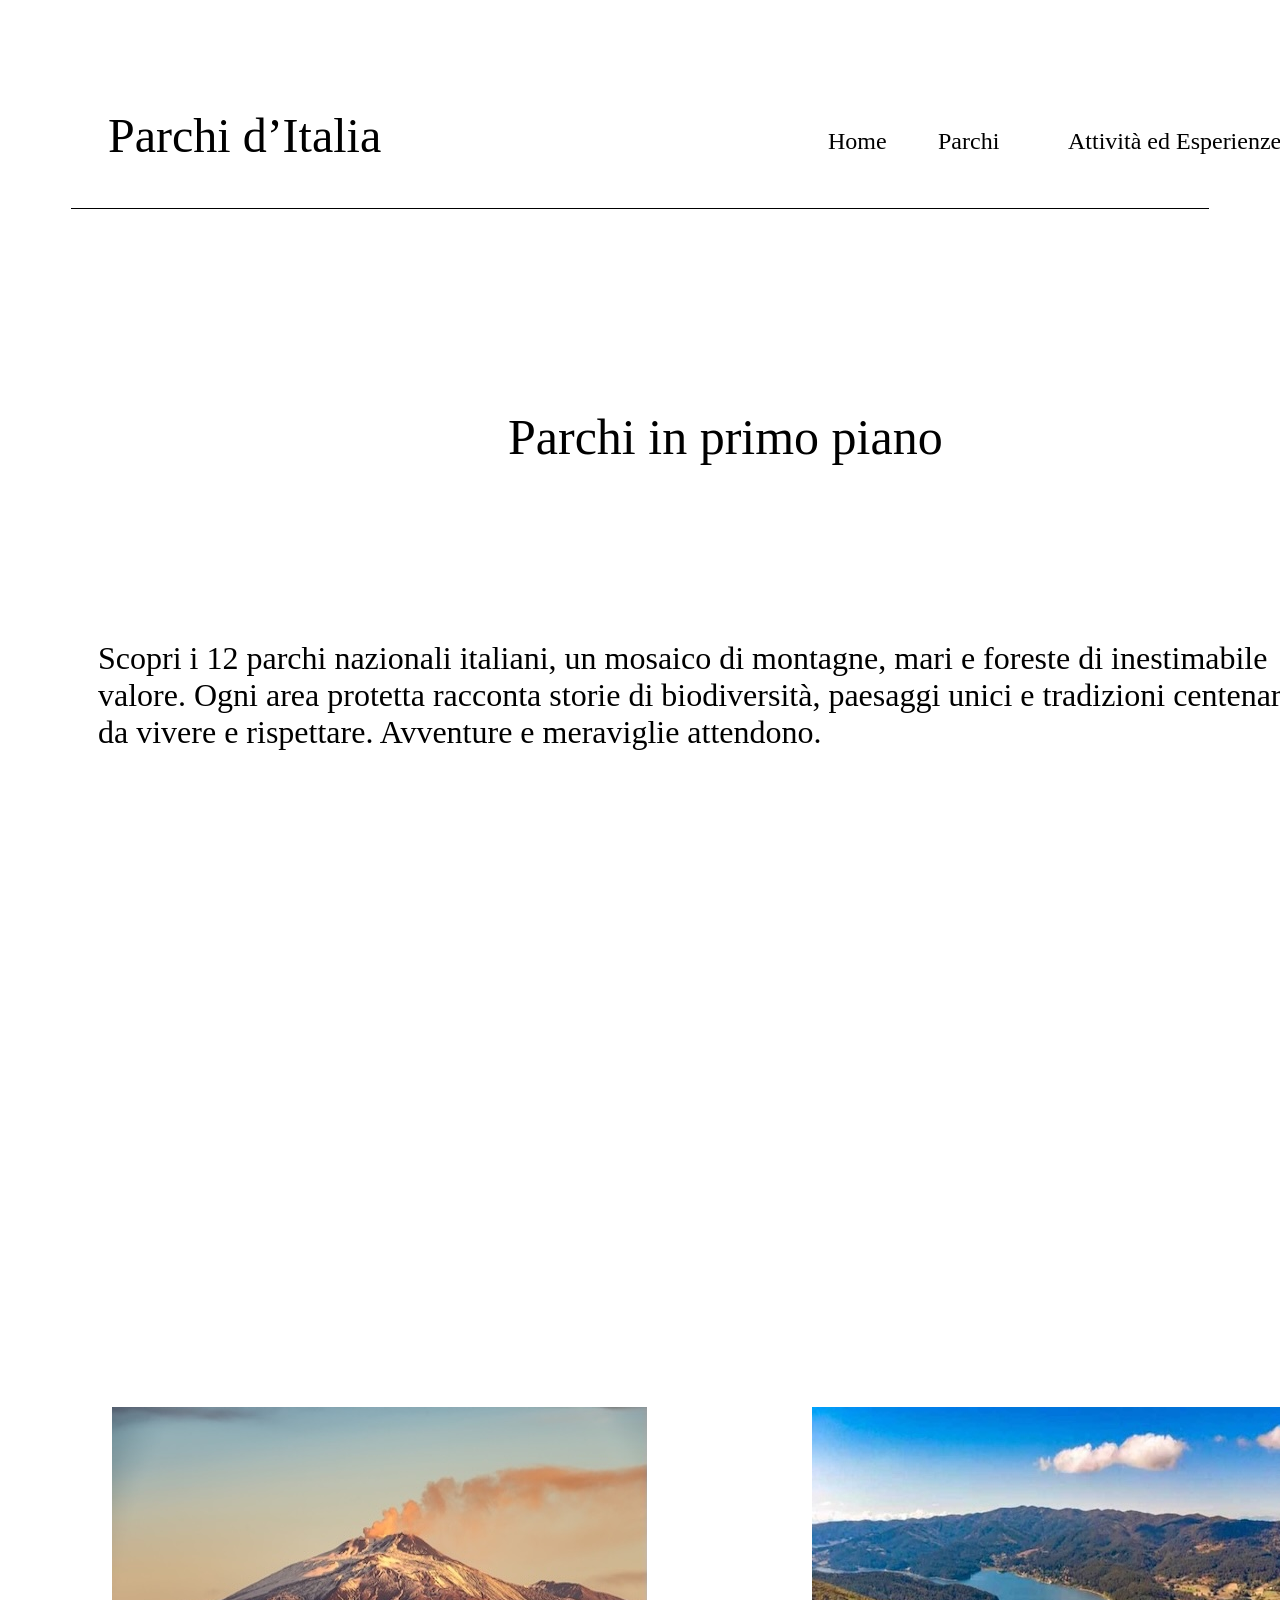
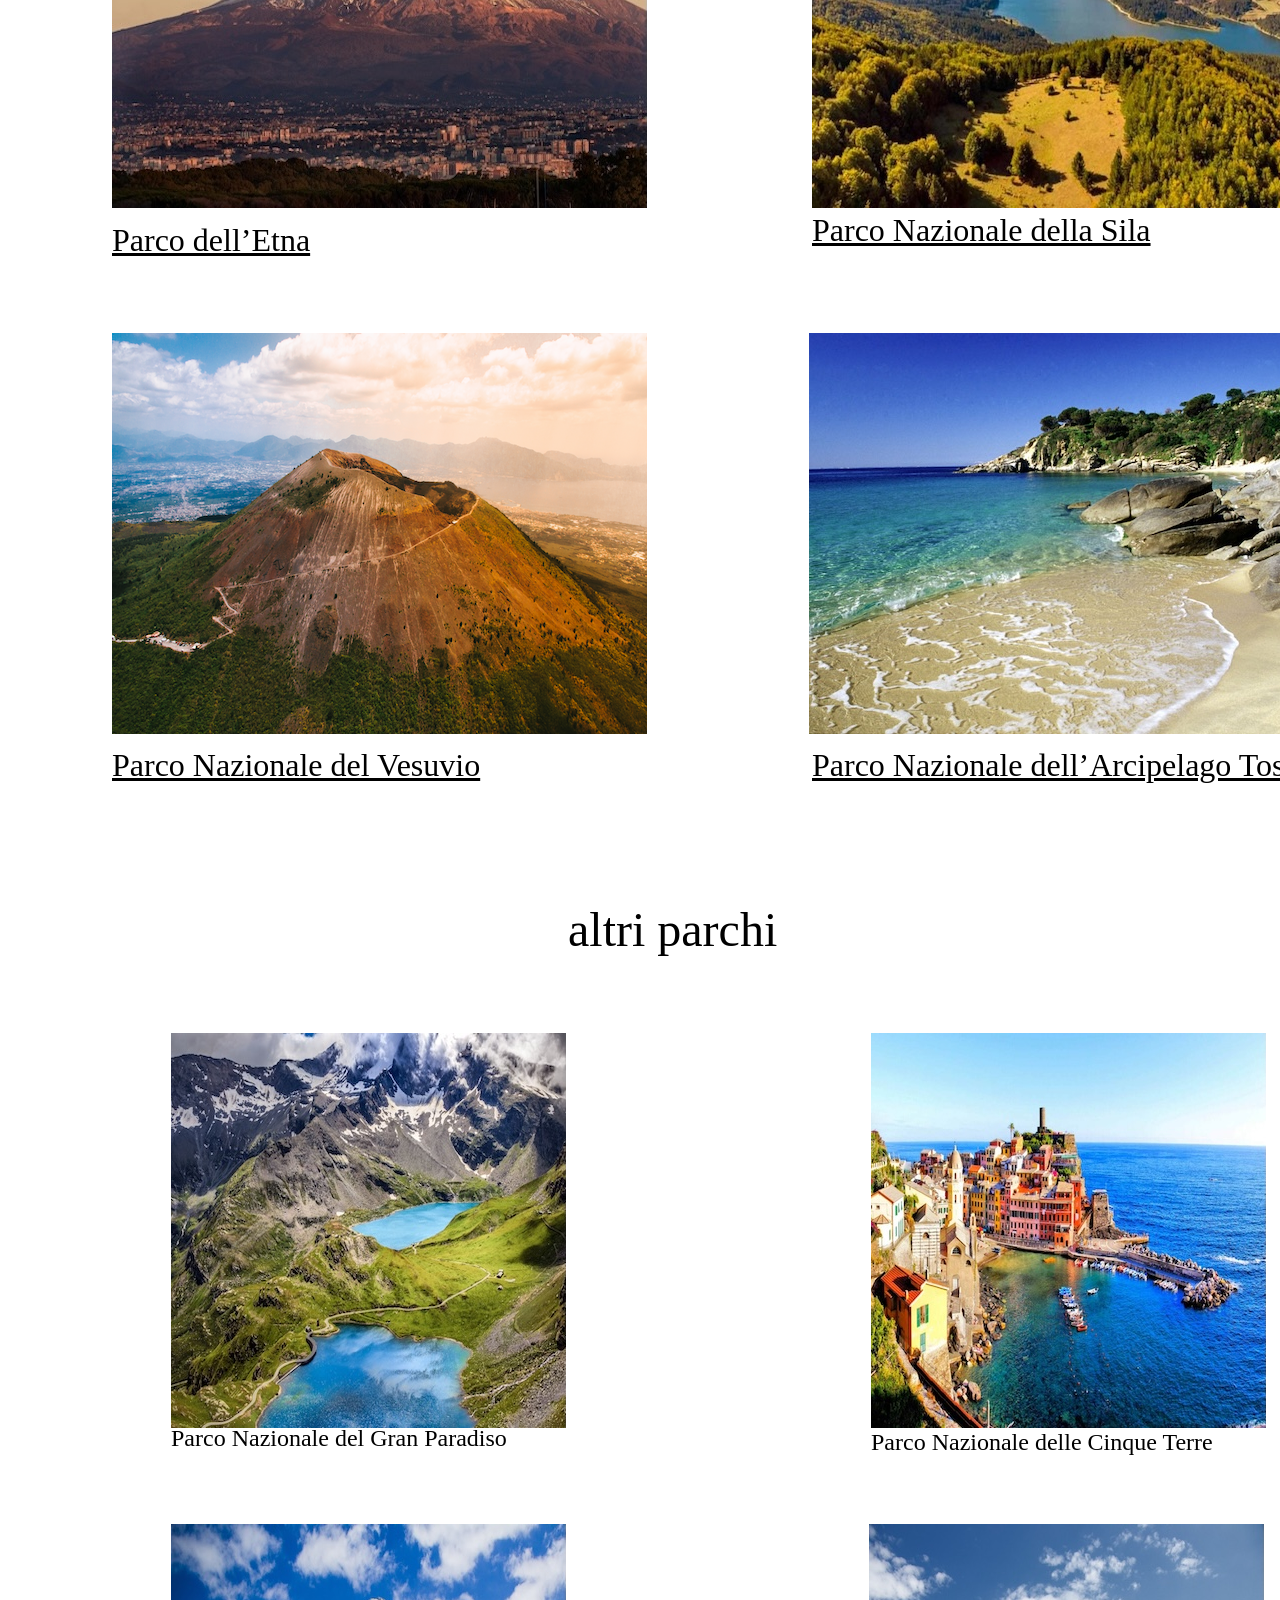
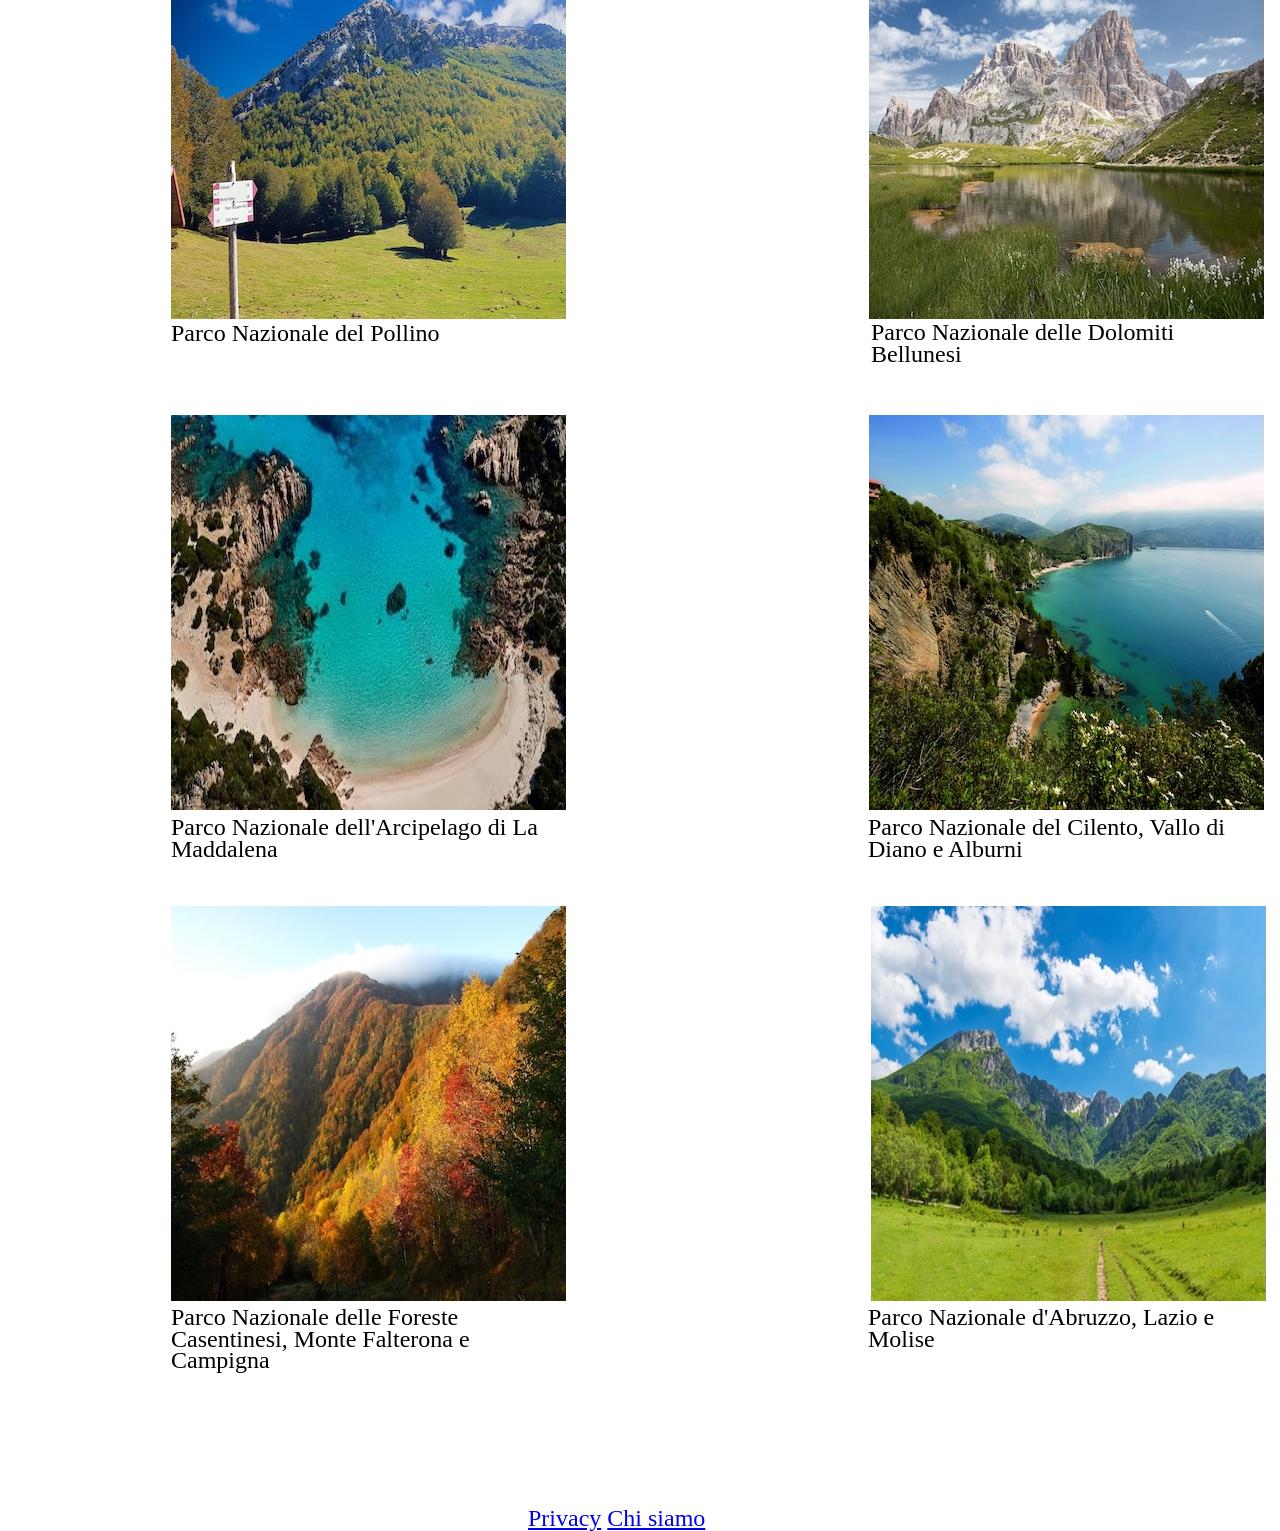
<file: parchi.html>
<!DOCTYPE html>
<html>
  <head>
    <meta charset="utf-8" />
    <link rel="stylesheet" href="parchi.css/style.css" />
    <link rel="stylesheet" href="style.css" />
   <link rel="preconnect" href="https://fonts.googleapis.com">
<link rel="preconnect" href="https://fonts.gstatic.com" crossorigin>
<link href="https://fonts.googleapis.com/css2?family=Aboreto&family=Montserrat:ital,wght@0,100..900;1,100..900&family=Passion+One:wght@400;700;900&display=swap" rel="stylesheet">
  </head>
  <body>
    <div class="desktop">
      <div class="div">
        <div class="text-wrapper">Parchi d’Italia</div>
        <a
        href="index.html"
        target="_blank"
        rel="noopener noreferrer"
        ><div class="home">Home</div></a
      >
      <a
      href="parchi.html"
      target="_blank"
      rel="noopener noreferrer"
      ><div class="parchi">Parchi</div></a
    >
    <a
    href="attività.html"
    target="_blank"
    rel="noopener noreferrer"
    ><div class="attivit">Attività ed Esperienze</div></a
  >
        <div class="text-wrapper-2">I parchi d’italia</div>
        <p class="p">
          Esplora i maestosi parchi nazionali italiani: luoghi incantati dove montagne, coste e antiche foreste
          raccontano la storia e la bellezza senza tempo del nostro Paese.
        </p>
        <hr class="divider">
        <div class="text-wrapper-21">Parchi in primo piano</div>
        <p class="text-wrapper-20">
          Scopri i 12 parchi nazionali italiani, un mosaico di montagne, mari e foreste di inestimabile valore. Ogni
          area protetta racconta storie di biodiversità, paesaggi unici e tradizioni centenarie da vivere e rispettare.
          Avventure e meraviglie attendono.
        </p>
        <img class="rectangle" src="etna2.jpeg" />
        <img class="rectangle-2" src="sila1 copia.jpeg" />
        <img class="rectangle-3" src="vesuvio2.png" />
        <img class="rectangle-4" src="arcipelago2.jpeg" />
        <a
          href="etna.html"
          target="_blank"
          rel="noopener noreferrer"
          ><div class="text-wrapper-5">Parco dell’Etna</div></a
        >
        <a
          href="sila.html"
          target="_blank"
          rel="noopener noreferrer"
          ><div class="text-wrapper-6">Parco Nazionale della Sila</div></a
        >
        <a
          href="vesuvio.html"
          target="_blank"
          rel="noopener noreferrer"
          ><div class="text-wrapper-7">Parco Nazionale del Vesuvio</div></a
        >
        <a
          href="arcipelago.html"
          target="_blank"
          rel="noopener noreferrer"
          ><div class="text-wrapper-8">Parco Nazionale dell’Arcipelago Toscano</div></a
        >
        <div class="park-grid">

      <article class="rectangle">
        <a href="etna.html" class="park-image-link" aria-label="Vai alla pagina del Parco dell'Etna">
          <img src="etna2.jpeg" alt="Parco dell'Etna">
        </a>
      </article>

      <article class="rectangle-2">
        <a href="sila.html" class="park-image-link" aria-label="Vai alla pagina del Parco Nazionale della Sila">
          <img src="sila1 copia.jpeg" alt="Parco Nazionale della Sila">
        </a>
      </article>

      <article class="rectangle-3">
        <a href="vesuvio.html" class="park-image-link" aria-label="Vai alla pagina del Parco Nazionale del Vesuvio">
          <img src="vesuvio2.png" alt="Parco Nazionale del Vesuvio">
        </a>
      </article>

      <article class="rectangle-4">
        <a href="arcipelago.html" class="park-image-link" aria-label="Vai alla pagina del Parco Nazionale dell'Arcipelago Toscano">
          <img src="arcipelago2.jpeg" alt="Parco Nazionale dell'Arcipelago Toscano">
        </a>
      </article>

    </div>
  </section>
        <div class="text-wrapper-17">altri parchi</div>
        <img class="rectangle-5" src="gran paradiso copia.jpg" />
        <img class="rectangle-6" src="cinque terre copia.jpg" />
        <img class="rectangle-7" src="pollino copia.jpg" />
        <img class="rectangle-8" src="dolomiti copia.jpg" />
        <img class="rectangle-9" src="la maddalena copia.jpeg" />
        <img class="rectangle-10" src="cilento... copia.jpg" />
        <img class="rectangle-11" src="foreste copia.jpeg" />
        <img class="rectangle-12" src="abruzzo copia.jpg" />
        <div class="text-wrapper-16">Parco Nazionale del Gran Paradiso</div>
        <div class="text-wrapper-11">Parco Nazionale del Pollino</div>
        <p class="parco-nazionale-dell">Parco Nazionale dell&#39;Arcipelago di La Maddalena</p>
        <p class="text-wrapper-12">Parco Nazionale delle Foreste Casentinesi, Monte Falterona e Campigna</p>
        <p class="parco-nazionale-d">Parco Nazionale d&#39;Abruzzo, Lazio e Molise</p>
        <p class="text-wrapper-13">Parco Nazionale del Cilento, Vallo di Diano e Alburni</p>
        <p class="text-wrapper-14">Parco Nazionale delle Dolomiti Bellunesi</p>
        <p class="text-wrapper-15">Parco Nazionale delle Cinque Terre</p>
       <div class="testo-copyright-link2">
           <a href="#">Privacy</a>
           <a href="#">Chi siamo</a>
      </div>
    </div>
  </body>
</html>
</file>
<file: parchi.css/style.css>
.desktop {
  background-color: #ffffff;
  display: flex;
  flex-direction: row;
  justify-content: center;
  width: 100%;
}

.desktop .div {
  background-color: #ffffff;
  width: 1440px;
  height: 4943px;
  position: relative;
}

.desktop .text-wrapper {
  position: absolute;
  top: 87px;
  left: 100px;
  font-family: "Passion one", system-ui;
  font-weight: 400;
  color: #000000;
  font-size: 48px;
  letter-spacing: 0;
  line-height: normal;
  white-space: nowrap;
}

.desktop .home {
  position: absolute;
  top: 120px;
  left: 820px;
  font-family: "passione one", "system-ui";
  font-weight: 400;
  color: #000000;
  font-size: 24px;
  letter-spacing: 0;
  line-height: normal;
  white-space: nowrap;
}
.desktop .parchi {
  position: absolute;
  top: 120px;
  left: 930px;
  font-family: "passione one", "system-ui";
  font-weight: 400;
  color: #000000;
  font-size: 24px;
  letter-spacing: 0;
  line-height: normal;
  white-space: nowrap;
}
.desktop .attivit {
  position: absolute;
  top: 120px;
  left: 1060px;
  font-family: "passione one", "system-ui";
  font-weight: 400;
  color: #000000;
  font-size: 24px;
  letter-spacing: 0;
  line-height: normal;
  white-space: nowrap;
}

.desktop .img {
  width: 1251px;
  top: 721px;
  left: 89px;
  position: absolute;
  height: 1px;
  object-fit: cover;
}

.desktop .text-wrapper-2 {
  position: absolute;
  top: 323px;
  left: 440px;
  font-family: "passione one", "sans-serif";
  font-weight: 400;
  color: #000000;
  font-size: 64px;
  letter-spacing: -0.22px;
  line-height: 57.6px;
  white-space: nowrap;
}

.desktop .p {
  position: absolute;
  width: 1022px;
  top: 483px;
  left: 192px;
  font-family: "passione one", "sans-serif";
  font-weight: 300;
  color: #000000;
  font-size: 32px;
  letter-spacing: -0.22px;
  line-height: 28.8px;
}

.divider {
    border: none;
    height: 1px;
    background-color: #000000; 
    margin: 750px auto;
    width: 90%; 
  }

.desktop .text-wrapper-21 {
  position: absolute;
  top: 400px;
  left: 500px;
  font-family: "Passione one", "sans-serif";
  font-weight: 400;
  color: #000000;
  font-size: 50px;
  letter-spacing: 0;
  line-height: normal;
  white-space: nowrap;
}

.desktop .text-wrapper-20 {
  position: absolute;
  width: 1239px;
  top: 600px;
  left: 90px;
  font-family: "passione one", "sans-serif";
  font-weight: 300;
  color: #000000;
  font-size: 32px;
  letter-spacing: 0;
  line-height: normal;
}

.desktop .rectangle {
  width: 535px;
  height: 401px;
  top: 1244px;
  left: 93px;
  position: absolute;
  object-fit: cover;
}

.desktop .rectangle-2 {
  width: 535px;
  height: 401px;
  top: 1244px;
  left: 793px;
  position: absolute;
  object-fit: cover;
}

.desktop .rectangle-3 {
  width: 535px;
  height: 400px;
  top: 1770px;
  left: 93px;
  position: absolute;
  object-fit: cover;
}

.desktop .rectangle-4 {
  width: 538px;
  height: 400px;
  top: 1770px;
  left: 790px;
  position: absolute;
  object-fit: cover;
}

.desktop .text-wrapper-5 {
  position: absolute;
  width: 380px;
  top: 1659px;
  left: 93px;
  font-family: "passione one", "sans-serif";
  font-weight: 400;
  color: #000000;
  font-size: 32px;
  letter-spacing: 0;
  line-height: normal;
  text-decoration: underline;
}

.desktop .text-wrapper-6 {
  position: absolute;
  width: 508px;
  top: 1649px;
  left: 793px;
  font-family: "passione one", "sans-serif";
  font-weight: 400;
  color: #000000;
  font-size: 32px;
  letter-spacing: 0;
  line-height: normal;
  text-decoration: underline;
}

.desktop .text-wrapper-7 {
  width: 459px;
  top: 2184px;
  left: 93px;
  font-family: "passione one", "sans-serif";
  font-weight: 400;
  font-size: 32px;
  line-height: normal;
  text-decoration: underline;
  position: absolute;
  color: #000000;
  letter-spacing: 0;
}

.desktop .text-wrapper-8 {
  position: absolute;
  width: 536px;
  top: 2184px;
  left: 793px;
  font-family: "passione one", "sans-serif";
  font-weight: 400;
  color: #000000;
  font-size: 32px;
  letter-spacing: 0;
  line-height: normal;
  text-decoration: underline;
}

.desktop .text-wrapper-17 {
  position: absolute;
  top: 2500px;
  left: 560px;
  font-family: "passione one", "sans-serif";
  font-weight: 400;
  color: #000000;
  font-size: 48px;
  letter-spacing: 0;
  line-height: 43.2px;
  white-space: nowrap;
}

.desktop .rectangle-5 {
  width: 395px;
  height: 395px;
  top: 2625px;
  left: 163px;
  position: absolute;
  object-fit: cover;
}

.desktop .rectangle-6 {
  width: 395px;
  height: 395px;
  top: 2625px;
  left: 863px;
  position: absolute;
  object-fit: cover;
}

.desktop .rectangle-7 {
  width: 395px;
  height: 395px;
  top: 3116px;
  left: 163px;
  position: absolute;
  object-fit: cover;
}

.desktop .rectangle-8 {
  width: 395px;
  height: 395px;
  top: 3116px;
  left: 861px;
  position: absolute;
  object-fit: cover;
}

.desktop .rectangle-9 {
  width: 395px;
  height: 395px;
  top: 3607px;
  left: 163px;
  position: absolute;
  object-fit: cover;
}

.desktop .rectangle-10 {
  width: 395px;
  height: 395px;
  top: 3607px;
  left: 861px;
  position: absolute;
  object-fit: cover;
}

.desktop .rectangle-11 {
  width: 395px;
  height: 395px;
  top: 4098px;
  left: 163px;
  position: absolute;
  object-fit: cover;
}

.desktop .rectangle-12 {
  width: 395px;
  height: 395px;
  top: 4098px;
  left: 863px;
  position: absolute;
  object-fit: cover;
}

.desktop .text-wrapper-16 {
  top: 3020px;
  left: 163px;
  font-family: "passione one", "sans-serif";
  font-weight: 300;
  font-size: 24px;
  line-height: 21.6px;
  white-space: nowrap;
  position: absolute;
  color: #000000;
  letter-spacing: 0;
}

.desktop .text-wrapper-11 {
  top: 3515px;
  left: 163px;
  font-family: "passione one", "sans serif";
  font-weight: 300;
  font-size: 24px;
  line-height: 21.6px;
  white-space: nowrap;
  position: absolute;
  color: #000000;
  letter-spacing: 0;
}

.desktop .parco-nazionale-dell {
  left: 163px;
  position: absolute;
  width: 380px;
  top: 3985px;
  font-family: "passione one", "sans-serif";
  font-weight: 300;
  color: #000000;
  font-size: 24px;
  letter-spacing: 0;
  line-height: 21.6px;
}

.desktop .text-wrapper-12 {
  width: 380px;
  top: 4475px;
  left: 163px;
  position: absolute;
  font-family: "passione onet", "sans-serif";
  font-weight: 300;
  color: #000000;
  font-size: 24px;
  letter-spacing: 0;
  line-height: 21.6px;
}

.desktop .parco-nazionale-d {
  position: absolute;
  width: 380px;
  top: 4475px;
  left: 860px;
  font-family: "passione one", "sans-serif";
  font-weight: 300;
  color: #000000;
  font-size: 24px;
  letter-spacing: 0;
  line-height: 21.6px;
}

.desktop .text-wrapper-13 {
  left: 860px;
  position: absolute;
  width: 380px;
  top: 3985px;
  font-family: "passione one", "sans-serif";
  font-weight: 300;
  color: #000000;
  font-size: 24px;
  letter-spacing: 0;
  line-height: 21.6px;
}

.desktop .text-wrapper-14 {
  width: 393px;
  top: 3490px;
  left: 863px;
  position: absolute;
  font-family: "passione one", "sans-serif";
  font-weight: 300;
  color: #000000;
  font-size: 24px;
  letter-spacing: 0;
  line-height: 21.6px;
}

.desktop .text-wrapper-15 {
  position: absolute;
  top: 3000px;
  left: 863px;
  font-family: "passione one", "sans-serif";
  font-weight: 300;
  color: #000000;
  font-size: 24px;
  letter-spacing: 0;
  line-height: 21.6px;
  white-space: nowrap;
}

.desktop .testo-copyright-link2 {
  position: absolute;
  width: 1033px;
  top: 4700px;
  left: 520px;
  font-family: "passione one", "sans-serif";
  font-weight: 400;
  color: #000000;
  font-size: 24px;
  letter-spacing: 0;
  line-height: 21.6px;
}
.aboreto-regular {
    font-family: "passione one", "sans-serif";
    font-weight: 400;
    font-style: normal;
  }
</file>
<file: style.css>
.desktop {
  background-color: #ffffff;
  display: flex;
  flex-direction: row;
  justify-content: center;
  width: 100%;
}

.desktop .div {
  background-color: #ffffff;
  width: 1440px;
  height: 3916px;
  position: relative;
}

.desktop .text-wrapper {
  position: absolute;
  top: 100px;
  left: 100px;
  font-family: "Passione One", "sans-serif";
  font-weight: 400;
  color: #000000;
  font-size: 48px;
  letter-spacing: 0;
  line-height: normal;
  white-space: nowrap;
}

.desktop .home {
  position: absolute;
  top: 120px;
  left: 820px;
  font-family: "Passione One", "sans-serif";
  font-weight: 400;
  color: #000000;
  font-size: 24px;
  letter-spacing: 0;
  line-height: normal;
  white-space: nowrap;
}
.desktop .parchi {
  position: absolute;
  top: 120px;
  left: 930px;
  font-family: "Passione One", "sans-serif";
  font-weight: 400;
  color: #000000;
  font-size: 24px;
  letter-spacing: 0;
  line-height: normal;
  white-space: nowrap;
}
.desktop .attivit {
  position: absolute;
  top: 120px;
  left: 1060px;
  font-family: "Passione One", "sans-serif";
  font-weight: 400;
  color: #000000;
  font-size: 24px;
  letter-spacing: 0;
  line-height: normal;
  white-space: nowrap;
}
.divider {
  border: none;
  height: 1px;
  background-color: #000000; 
  margin: 200px auto;
  width: 90%; 
}


.desktop .overlap-group {
  top: 260px;
  background-image: url(./img/rectangle-7.jpg);
  position: absolute;
  width: 1440px;
  height: 650px;
  left: 0;
  background-size: cover;
  background-position: 50% 50%;
}

.desktop .text-wrapper-2 {
  position: absolute;
  width: 854px;
  top: 250px;
  left: 450px;
  font-family: "Passione One", "sans-serif";
  font-weight: 400;
  color: #ffffff;
  font-size: 64px;
  letter-spacing: 0;
  line-height: normal;
}

.desktop .p {
  position: absolute;
  top: 350px;
  left: 500px;
  font-family: "Passione One", "sans-serif";
  font-weight: 400;
  color: #ffffff;
  font-size: 24px;
  text-align: center;
  letter-spacing: 0;
  line-height: normal;
  white-space: nowrap;
}

.desktop .img {
  width: 1251px;
  top: 1132px;
  left: 89px;
  position: absolute;
  height: 1px;
  object-fit: cover;
}

.desktop .text-wrapper-3 {
  position: absolute;
  width: 1250px;
  top: 951px;
  left: 100px;
  font-family: "Passione one", "sans-serif";
  font-weight: 300;
  color: #000000;
  font-size: 32px;
  letter-spacing: 0;
  line-height: normal;
}

.desktop .text-wrapper-4 {
  position: absolute;
  top: 1165px;
  left: 500px;
  font-family: "Passione One", "sans-serif";
  font-weight: 400;
  color: #000000;
  font-size: 48px;
  letter-spacing: 0;
  line-height: normal;
  white-space: nowrap;
}

.desktop .rectangle {
  width: 535px;
  height: 401px;
  top: 1399px;
  left: 104px;
  position: absolute;
  object-fit: cover;
}

.desktop .rectangle-2 {
  width: 535px;
  height: 401px;
  top: 1399px;
  left: 804px;
  position: absolute;
  object-fit: cover;
}

.desktop .rectangle-3 {
  width: 535px;
  height: 400px;
  top: 1925px;
  left: 104px;
  position: absolute;
  object-fit: cover;
}


.desktop .rectangle-3 a{
  width: 535px;
  height: 400px;
  
}

.desktop .rectangle-4 {
  width: 538px;
  height: 400px;
  top: 1925px;
  left: 801px;
  position: absolute;
  object-fit: cover;
}

.desktop .text-wrapper-5 {
  position: absolute;
  width: 380px;
  top: 1814px;
  left: 104px;
  font-family: "passione one", "sans-serif";
  font-weight: 400;
  color: #000000;
  font-size: 32px;
  letter-spacing: 0;
  line-height: normal;
  text-decoration: underline;
}

.desktop .text-wrapper-6 {
  position: absolute;
  width: 508px;
  top: 1804px;
  left: 804px;
  font-family: "passione one", "sans-serif";
  font-weight: 400;
  color: #000000;
  font-size: 32px;
  letter-spacing: 0;
  line-height: normal;
  text-decoration: underline;
}

.desktop .text-wrapper-7 {
  position: absolute;
  width: 459px;
  top: 2339px;
  left: 104px;
  font-family: "passione one", "sans-serif";
  font-weight: 400;
  color: #000000;
  font-size: 32px;
  letter-spacing: 0;
  line-height: normal;
  text-decoration: underline;
}

.desktop .text-wrapper-8 {
  position: absolute;
  width: 536px;
  top: 2339px;
  left: 804px;
  font-family: "passione one", "sans-serif";
  font-weight: 400;
  color: #000000;
  font-size: 32px;
  letter-spacing: 0;
  line-height: normal;
  text-decoration: underline;
}


.desktop .text-wrapper-9 {
  position: absolute;
  top: 2200px;
  left: 500px;
  font-family: "Passione One", "sans-serif";
  font-weight: 400;
  color: #000000;
  font-size: 48px;
  letter-spacing: 0;
  line-height: normal;
}

.desktop .text-wrapper-10 {
  position: absolute;
  width: 1247px;
  top: 2600px;
  left: 104px;
  font-family: "passsione one", "sans-serif";
  font-weight: 300;
  color: #000000;
  font-size: 32px;
  letter-spacing: 0;
  line-height: normal;
}

.desktop .testo-copyright-link {
  position: absolute;
  width: 1033px;
  top: 2800px;
  left: 600px;
  font-family: "Passione One", "sans-serif";
  font-weight: 400;
  color: #000000;
  font-size: 24px;
  letter-spacing: 0;
  line-height: 21.6px;
}
.aboreto-regular {
  font-family: "Passione One", "sans-serif";
  font-weight: 400;
  font-style: normal;
}
</file>
